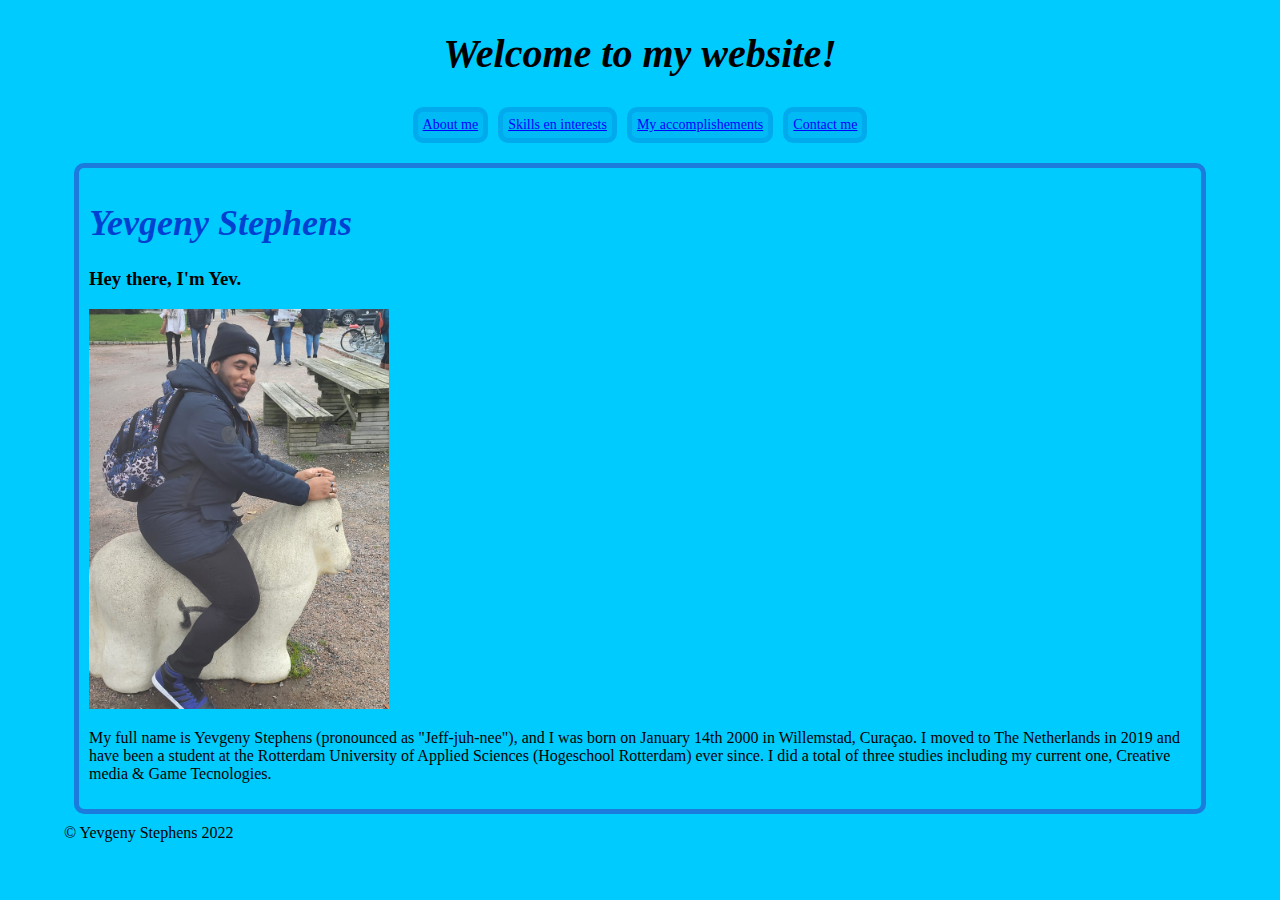
<file: index.html>
<!DOCTYPE html>
<html lang="en">
<head>
    <meta charset="UTF-8">
    <meta http-equiv="X-UA-Compatible" content="IE=edge">
    <meta name="viewport" content="width=device-width, initial-scale=1.0">
    <title>Portfolio Yevgeny</title>
    <link rel="stylesheet" href = "CSS/styles.css">
    <link rel="stylesheet" href="CSS/pcstyles.css">
</head>

<body>
  <div id = "document">
  <header>Welcome to my website!</header>

  <nav class="nav1mom">
    <a class = "nav1" href = "index.html">About me</a>
    <a class = "nav1" href = "skillshobby.html">Skills en interests</a>
    <a class = "nav1" href = "opdrachten.html">My accomplishements</a>
    <a class = "nav1" href = "contact.html">Contact me</a>
  </nav>
  
  <main class="yevname">
  <section class = "name"> 
    <h1 class = "yev">Yevgeny Stephens</h1>
    <h3>Hey there, I'm Yev.</h3>

    
    <section class = "me">
      <img src = "Img/pic of me better 2.jpg" alt = "Yev">
    </section>

    <p>My full name is Yevgeny Stephens (pronounced as "Jeff-juh-nee"), and I was born on January 14th 2000 in Willemstad, Cura<span>&ccedil;</span>ao.
    I moved to The Netherlands in 2019 and have been a student at the Rotterdam University of Applied Sciences (Hogeschool Rotterdam) ever since.
    I did a total of three studies including my current one, Creative media & Game Tecnologies.
    </p>
      
  </section>      
  </main>

    <footer>
      <span>&copy; Yevgeny Stephens 2022</span>
    </footer>
  </div>

</body>
</html>
</file>
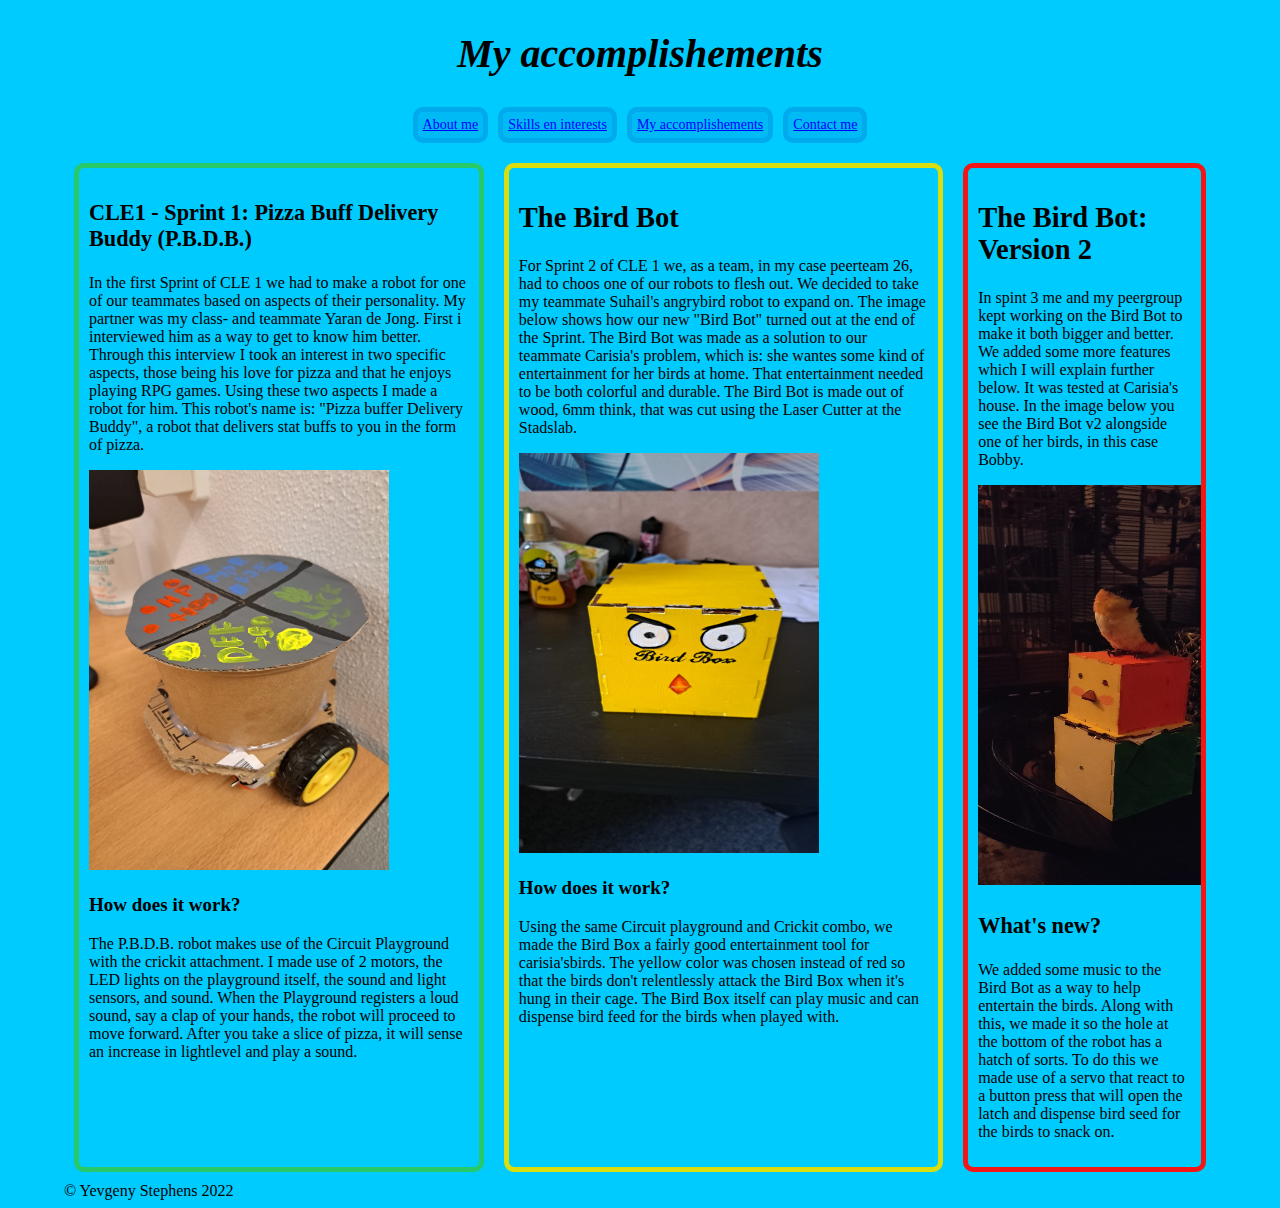
<file: opdrachten.html>
<!DOCTYPE html>
<html lang="en">
<head>
    <meta charset="UTF-8">
    <meta http-equiv="X-UA-Compatible" content="IE=edge">
    <meta name="viewport" content="width=device-width, initial-scale=1.0">
    <title>Portfolio Yev</title>
    <link rel="stylesheet" href="CSS/styles.css">
    <link rel="stylesheet" href="CSS/pcstyles.css">
</head>
<body>
    <div id="document">
        <header class="accomplishements">My accomplishements</header>

        <nav class="nav1mom">
            <a class = "nav1" href = "index.html">About me</a>
            <a class = "nav1" href = "skillshobby.html">Skills en interests</a>
            <a class = "nav1" href = "opdrachten.html">My accomplishements</a>
            <a class = "nav1" href = "contact.html">Contact me</a>
        </nav>

        <main class="yevacc">
            <section class="yevacc2">
            <section class = "pbdb">
                <h3 id = "pbdb">CLE1 - Sprint 1: Pizza Buff Delivery Buddy (P.B.D.B.)</h3>
      
                <p>In the first Sprint of CLE 1 we had to make a robot for one of our teammates based on aspects of their personality.
                    My partner was my class- and teammate Yaran de Jong. First i interviewed him as a way to get to know him better. Through this interview I took an interest in two specific aspects, those being his love for pizza and that he enjoys playing RPG games.
                    Using these two aspects I made a robot for him. This robot's name is: "Pizza buffer Delivery Buddy", a robot that delivers stat buffs to you in the form of pizza.
                </p>
      
                <section>
                <img src = "Img/Robot pic 3.jpeg" alt = "P.B.D.B. Robot">
                </section>

                <h3 class = "how">How does it work?</h3>
      
                <p>The P.B.D.B. robot makes use of the Circuit Playground with the crickit attachment. I made use of 2 motors, the LED lights on the playground itself, the sound and light sensors, and sound.
                    When the Playground registers a loud sound, say a clap of your hands, the robot will proceed to move forward. After you take a slice of pizza, it will sense an increase in lightlevel and play a sound.
                </p>

                </section>

                <section class="birdbot">
                    <h2>The Bird Bot</h2>
                    
                    <p>For Sprint 2 of CLE 1 we, as a team, in my case peerteam 26, had to choos one of our robots to flesh out. We decided to take my teammate Suhail's angrybird robot to expand on.
                        The image below shows how our new "Bird Bot" turned out at the end of the Sprint.
                        The Bird Bot was made as a solution to our teammate Carisia's problem, which is: she wantes some kind of entertainment for her birds at home. That entertainment needed to be both colorful and durable.
                        The Bird Bot is made out of wood, 6mm think, that was cut using the Laser Cutter at the Stadslab.
                    </p>
                    
                    <img src="Img/Bird box yel 2.jpeg" alt="Bird Bot">

                    <h3 class="how">How does it work?</h3>

                    <p>Using the same Circuit playground and Crickit combo, we made the Bird Box a fairly good entertainment tool for carisia'sbirds.
                        The yellow color was chosen instead of red so that the birds don't relentlessly attack the Bird Box when it's hung in their cage.
                        The Bird Box itself can play music and can dispense bird feed for the birds when played with.
                    </p>
                   
                </section>
                <section class="birdbot2">
                    <h2>The Bird Bot: Version 2</h2>

                    <p>In spint 3 me and my peergroup kept working on the Bird Bot to make it both bigger and better. We added some more features which I will explain further below.
                        It was tested at Carisia's house. In the image below you see the Bird Bot v2 alongside one of her birds, in this case Bobby.
                    </p>

                    <img src="Img/Bird Bot with Bobby 1.jpg" alt="Bird bot version 2">

                    <h3>What's new?</h3>

                    <p>We added some music to the Bird Bot as a way to help entertain the birds. Along with this, we made it so the hole at the bottom of the robot has a hatch of sorts.
                        To do this we made use of a servo that react to a button press that will open the latch and dispense bird seed for the birds to snack on.
                    </p>

                </section>
            </section>
        </main>

        <footer>
            <span>&copy; Yevgeny Stephens 2022</span>
        </footer>
    </div>
</body>
</html>
</file>
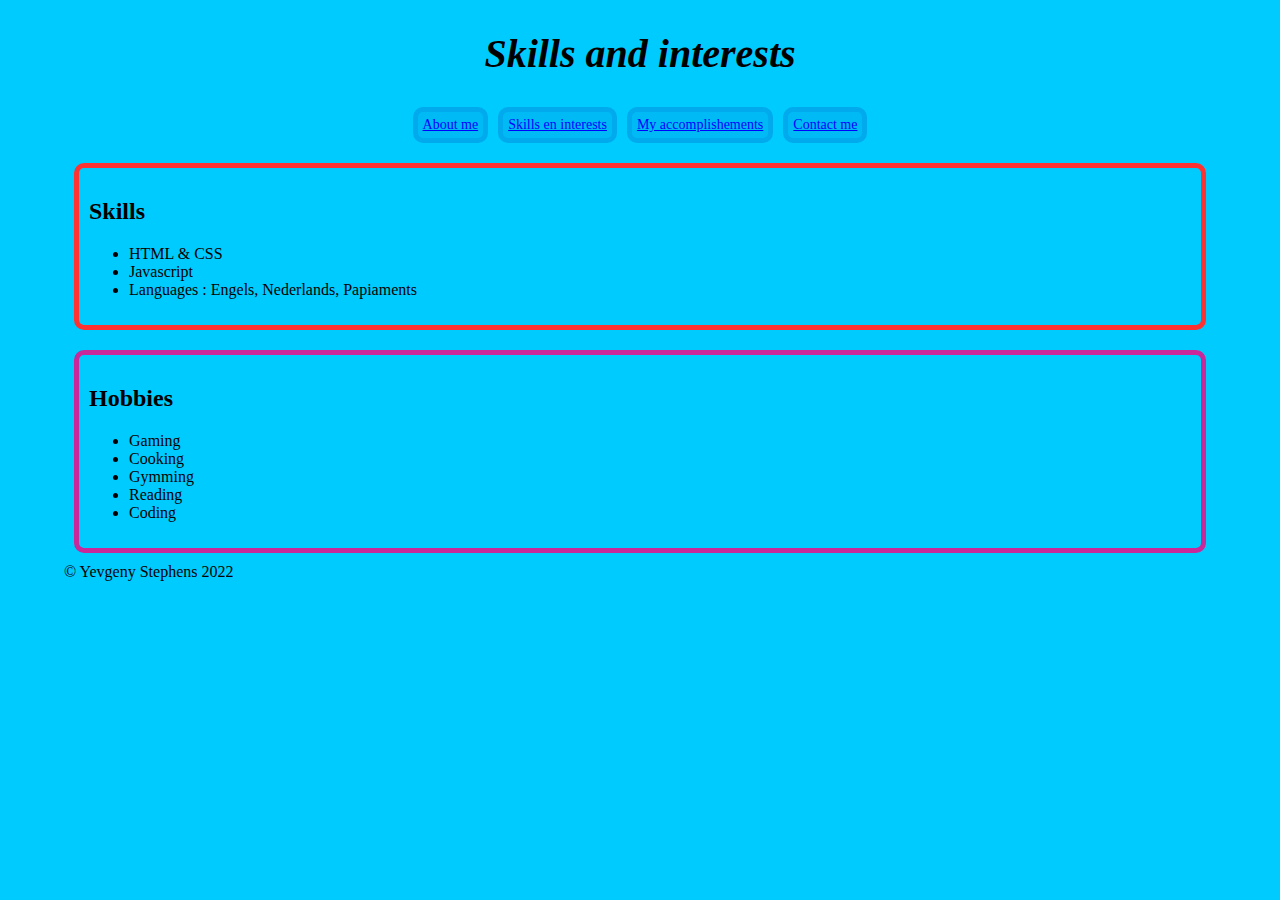
<file: skillshobby.html>
<!DOCTYPE html>
<html lang="en">
<head>
    <meta charset="UTF-8">
    <meta http-equiv="X-UA-Compatible" content="IE=edge">
    <meta name="viewport" content="width=device-width, initial-scale=1.0">
    <title>Portfolio Yev</title>
    <link rel="stylesheet" href="CSS/styles.css">
    <link rel="stylesheet" href="CSS/pcstyles.css">
</head>
<body>
   <div id="document">
    <header class="kirby">Skills and interests</header>

    <nav class="nav1mom">
        <a class = "nav1" href = "index.html">About me</a>
        <a class = "nav1" href = "skillshobby.html">Skills en interests</a>
        <a class = "nav1" href = "opdrachten.html">My accomplishements</a>
        <a class = "nav1" href = "contact.html">Contact me</a>
      </nav>
    
    <main class="yevskill">
        <section class = "skills">
            <h2 id = "skills">Skills</h2>
            <ul>
              <li>HTML & CSS</li>
              <li>Javascript</li>
              <li>Languages : Engels, Nederlands, Papiaments</li>
            </ul>
        </section>  
        
        <section class = "hobbies">
            <h2 id = "hobbies">Hobbies</h2>
            <ul>
              <li>Gaming</li>
              <li>Cooking</li>
              <li>Gymming</li>
              <li>Reading</li>
              <li>Coding</li>
            </ul>
      
        </section>
    </main>

    <footer>
        <span>&copy; Yevgeny Stephens 2022</span>
      </footer>

   </div> 
</body>
</html>
</file>
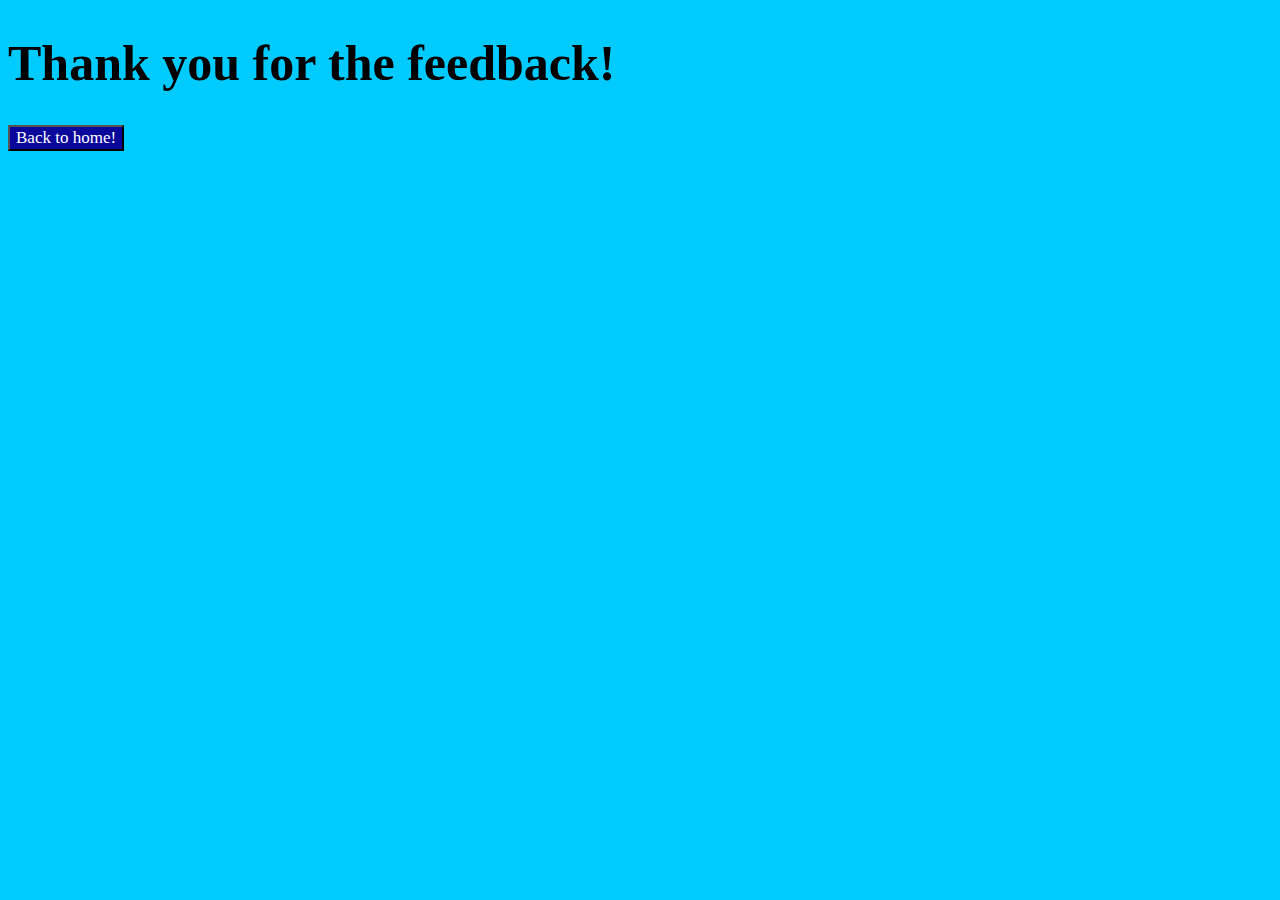
<file: thanks.html>
<!DOCTYPE html>
<html lang="en">
<head>
    <meta charset="UTF-8">
    <meta http-equiv="X-UA-Compatible" content="IE=edge">
    <meta name="viewport" content="width=device-width, initial-scale=1.0">
    <title>Portfolio Yevgeny</title>
    <link rel="stylesheet" href = "CSS/styles.css">
    <link rel="stylesheet" href="CSS/pcstyles.css">
</head>
<body>
    <h1 class="thankyou">Thank you for the feedback!</h1>
    
    <form action="index.html">
        <button>Back to home!</button>
    </form>
</body>
</file>
<file: CSS/styles.css>
#document {
    width: 80vw;
    max-width: 1500px;
    min-width: 150px;
    margin: 0 auto;
}

body {
    background: rgb(0,203,255);
    
}

header{
    color: #000000;
    font-family: Verdana;
    font-size: 42px;
    font-style: oblique;
    font-weight: bold;
    padding: 10px;
    margin-top: 20px;
    margin-bottom: 20px;
    text-align: center;
}

nav {
    text-align: center;
}

a {
    color: blue;
    font-family: Verdana;
    font-size: 16px;
}

.nav1mom{
    display:flex;
    flex-direction: column;
    justify-content: center;
}

.nav1 {
    padding: 5px;
    margin-left: 5px;
    margin-right: 5px;
    border: rgb(0, 170, 237);
    border-style: solid;
    border-width: 5px;
    border-radius: 10px;
    background-color: rgba(0,170,237,0.5);
    

}
  
img {
    width: 300px;
    height: 400px;
}

p {
font-family: Verdana;
font-size: 20px;
color:black;
font-weight: normal;
}

.yev {
    color:#0028cad8;
    font-family: Verdana;
    font-size: 38px;
    font-style: oblique;
    font-weight: bold;
}

.pbdb {
    font-family: Verdana;
    font-size: 21px;
    font-style: normal;
    color: black;
    border-style: solid;
    border-radius: 10px;
    border-color: rgb(40, 201, 104);
    border-width: 5px;
    overflow: hidden;
    margin: 10px;
    margin-top: 20px;
    padding: 10px;
}

.how {
    font-family: Verdana;
    font-size: 20px;
    font-style: normal;
    color: black;
}

.mywork {
    font-family: Verdana;
    font-size: 30px;
    font-style: oblique;
    font-weight: bold;
    color: black;
}

li {
    font-family: Verdana;
    font-size: 18PX;
    font-weight: normal;
    color: black;
}

.name {
    border-style: solid;
    border-radius: 10px;
    border-color: rgb(27, 124, 221);
    border-width: 5px;
    overflow: hidden;
    margin: 10px;
    margin-top: 20px;
    padding: 10px;
}

.skills {
    border-style: solid;
    border-radius: 10px;
    border-color: rgb(255, 50, 50);
    border-width: 5px;
    overflow: hidden;
    margin: 10px;
    margin-top: 20px;
    padding: 10px;
}

.hobbies {
    border-style: solid;
    border-radius: 10px;
    border-color: rgb(201, 40, 155);
    border-width: 5px;
    overflow: hidden;
    margin: 10px;
    margin-top: 20px;
    padding: 10px;
}

.birdbot {
    font-family: Verdana;
    font-size: 21px;
    font-style: normal;
    color: black;
    border-style: solid;
    border-radius: 10px;
    border-color: rgb(218, 221, 14);
    border-width: 5px;
    overflow: hidden;
    margin: 10px;
    margin-top: 20px;
    padding: 10px;
}

.birdbot2{
    font-family: Verdana;
    font-size: 21px;
    font-style: normal;
    color: black;
    border-style: solid;
    border-radius: 10px;
    border-color: rgb(9, 158, 94);
    border-width: 5px;
    overflow: hidden;
    margin: 10px;
    margin-top: 20px;
    padding: 10px;
}

.yevacc2{
    display: flex;
    flex-direction: column;
}

.formField{
    font-family: Verdana;
    font-size: 21px;
    font-style: normal;
    color: black;
}

button{
    font-family: Verdana;
    font-size: 19px;
    background-color: rgb(10, 7, 155);
    color: white;
}

button:hover{
    background-color: rgb(14, 196, 36);
    color: black;
}

button:active{
    background-color: red;
    color: lightblue;
}

input[type=text], select, input[type=date], input[type=email]{
    width: 80%;
    padding: 10px;
    box-sizing: border-box;
    resize: vertical;
    margin-top: 5px;
    margin-bottom: 10px;
}

textarea{
    width: 75%;
    padding: 10px;
    box-sizing: border-box;
    resize: vertical;
    margin-top: 5px;
    margin-bottom: 10px;
}

h1.thankyou{
    font-size: 55px;
}

input:invalid{
    border: solid 3px red;
}

input:valid{
    border: solid 3px rgb(5, 243, 255);
}
</file>
<file: CSS/pcstyles.css>
@media (min-width:768px) {

    #document {
        width: 90vw;
        max-width: 1500px;
        min-width: 150px;
        margin: 0 auto;
    }
    
    body {
        background: rgb(0,203,255);
        
    }
    
    header{
        color: #000000;
        font-family: Verdana;
        font-size: 40px;
        font-style: oblique;
        font-weight: bold;
        padding: 10px;
        margin-top: 20px;
        margin-bottom: 20px;
        text-align: center;
    }
    
    nav {
        text-align: center;
    }
    
    a {
        color: blue;
        font-family: Verdana;
        font-size: 14px;
    }
    
    .nav1mom{
        display: flex;
        flex-direction: row;
        justify-content: center;
    }

    .nav1 {
        padding: 5px;
        margin-left: 5px;
        margin-right: 5px;
        border: rgb(0, 170, 237);
        border-style: solid;
        border-width: 5px;
        border-radius: 10px;
        background-color: rgba(0,170,237,0.5);
    
    }
      
    img {
        width: 300px;
        height: 400px;
    }
    
    p {
        font-family: Verdana;
        font-size: 16px;
        color:black;
        font-weight: normal;
    }
    
    .yev {
        color:#0028cad8;
        font-family: Verdana;
        font-size: 36px;
        font-style: oblique;
        font-weight: bold;
    }
    
    .pbdb {
        font-family: Verdana;
        font-size: 19px;
        font-style: normal;
        color: black;
        border-style: solid;
        border-radius: 10px;
        border-color: rgb(40, 201, 104);
        border-width: 5px;
        overflow: hidden;
        margin: 10px;
        margin-top: 20px;
        padding: 10px;
    }
    
    .how {
        font-family: Verdana;
        font-size: 19px;
        font-style: normal;
        color: black;
    }
    
    .mywork {
        font-family: Verdana;
        font-size: 28px;
        font-style: oblique;
        font-weight: bold;
        color: black;
    }
    
    li {
        font-family: Verdana;
        font-size: 16PX;
        font-weight: normal;
        color: black;
    }
    
    .name {
        border-style: solid;
        border-radius: 10px;
        border-color: rgb(27, 124, 221);
        border-width: 5px;
        overflow: hidden;
        margin: 10px;
        margin-top: 20px;
        padding: 10px;
    }

   
    .skills {
        border-style: solid;
        border-radius: 10px;
        border-color: rgb(255, 50, 50);
        border-width: 5px;
        overflow: hidden;
        margin: 10px;
        margin-top: 20px;
        padding: 10px;
    }
    
    .hobbies {
        border-style: solid;
        border-radius: 10px;
        border-color: rgb(201, 40, 155);
        border-width: 5px;
        overflow: hidden;
        margin: 10px;
        margin-top: 20px;
        padding: 10px;
    }
    
    .birdbot {
        font-family: Verdana;
        font-size: 19px;
        font-style: normal;
        color: black;
        border-style: solid;
        border-radius: 10px;
        border-color: rgb(218, 221, 14);
        border-width: 5px;
        overflow: hidden;
        margin: 10px;
        margin-top: 20px;
        padding: 10px;
    }

    .birdbot2{
        font-family: Verdana;
        font-size: 19px;
        font-style: normal;
        color: black;
        border-style: solid;
        border-radius: 10px;
        border-color: rgb(244, 21, 21);
        border-width: 5px;
        overflow: hidden;
        margin: 10px;
        margin-top: 20px;
        padding: 10px;
    }

    .yevacc2{
        display: flex;
        flex-direction: row;
        justify-content: space-evenly;

    }

    .formField{
        font-family: Verdana;
        font-size: 19px;
        font-style: normal;
        color: black;
    }

    button{
        font-family: Verdana;
        font-size: 17px;
        background-color: rgb(10, 7, 155);
        color: white;
    }
    
    button:hover{
        background-color: rgb(14, 196, 36);
        color: black;
    }
    
    button:active{
        background-color: red;
        color: lightblue;
    }

    input[type=text], select, input[type=date], input[type=email]{
        width: 25%;
        padding: 10px;
        box-sizing: border-box;
        resize: vertical;
        margin-top: 5px;
        margin-bottom: 10px;
    }
    
    textarea{
        width: 100%;
        padding: 10px;
        box-sizing: border-box;
        resize: vertical;
        margin-top: 5px;
        margin-bottom: 10px;
    }

    h1.thankyou{
        font-size: 50px;
    }

}
</file>
